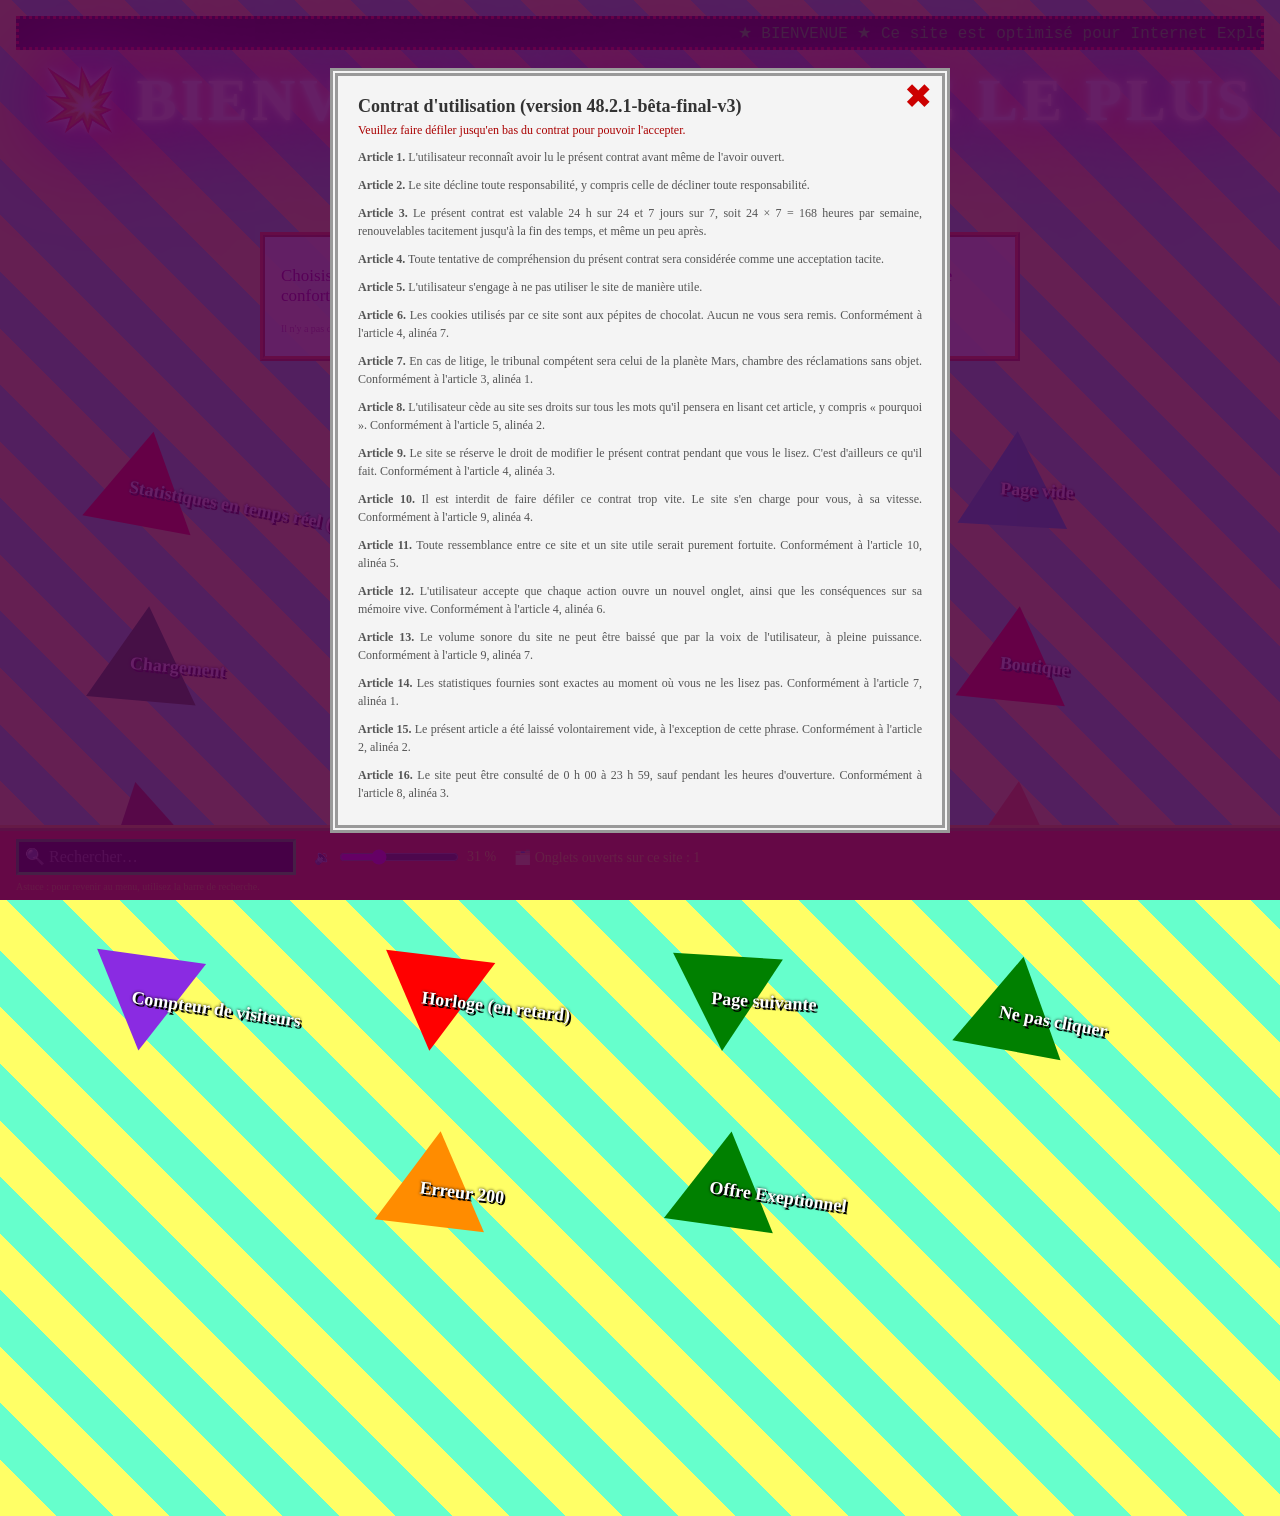
<file: index.html>
<!doctype html>
<html lang="fr">
<head>
  <meta charset="utf-8">
  <meta name="viewport" content="width=device-width, initial-scale=1">
  <title>Le Site Le Plus Utile™</title>
  <link rel="stylesheet" href="style.css">
</head>
<body>
  <marquee scrollamount="12">★ BIENVENUE ★ Ce site est optimisé pour Internet Explorer 4 en 800×600 ★ Dernière mise à jour : 12/03/1998 ★ 🚧 Site en construction depuis toujours 🚧 ★</marquee>

  <h1>Bienvenue sur le Site Le Plus Utile™</h1>

  <div class="encart">
    <p>Choisissez une rubrique ci-dessous. <strong class="clignote">Chaque rubrique s'ouvre dans un nouvel onglet</strong>, pour votre confort.</p>
    <p class="petit">Il n'y a pas de bouton « retour ». C'est voulu.</p>
  </div>

  <nav class="menu" aria-label="Menu principal">
    <button data-href="stats.html">Statistiques en temps réel (très très importantes)</button>
    <button data-href="volume.html">Baisser le son</button>
    <button data-href="page.html?id=a-propos">À propos</button>
    <button data-href="page.html?id=vide">Page vide</button>
    <button data-href="page.html?id=chargement">Chargement</button>
    <button data-href="page.html?id=contact">Nous contacter (déconseillé)</button>
    <button data-href="page.html?id=meteo-hier">Météo d'hier</button>
    <button data-href="page.html?id=boutique">Boutique</button>
    <button data-href="page.html?id=faq">FAQ</button>
    <button data-href="page.html?id=plan">Plan du site</button>
    <button data-href="page.html?id=parametres">Paramètres</button>
    <button data-href="page.html?id=mentions">Mentions illégales</button>
    <button data-href="page.html?id=compteur">Compteur de visiteurs</button>
    <button data-href="page.html?id=horloge">Horloge (en retard)</button>
    <button data-href="page.html?id=page-suivante">Page suivante</button>
    <button data-href="page.html?id=bouton-interdit">Ne pas cliquer</button>
    <button data-href="page.html?id=erreur">Erreur 200</button>
    <button data-href="page.html?id=important-offre">Offre Exeptionnel</button>
  </nav>

  <!-- CONTRAT D'UTILISATION -->
  <div id="contrat" class="contrat" hidden>
    <span id="croix-secrete"></span>
    <div class="contrat-boite" role="dialog" aria-modal="true" aria-labelledby="contrat-titre">
      <span id="fausse-croix" title="Fermer">✖</span>
      <h2 id="contrat-titre">Contrat d'utilisation (version 48.2.1-bêta-final-v3)</h2>
      <p class="contrat-info">Veuillez faire défiler jusqu'en bas du contrat pour pouvoir l'accepter.</p>
      <div id="contrat-texte" class="contrat-texte">
        <div id="articles"></div>
        <button id="accepter">J'accepte</button>
      </div>
    </div>
  </div>

  <script src="common.js"></script>
  <script src="animation.js"></script>
  <script src="contrat.js"></script>
</body>
</html>
</file>
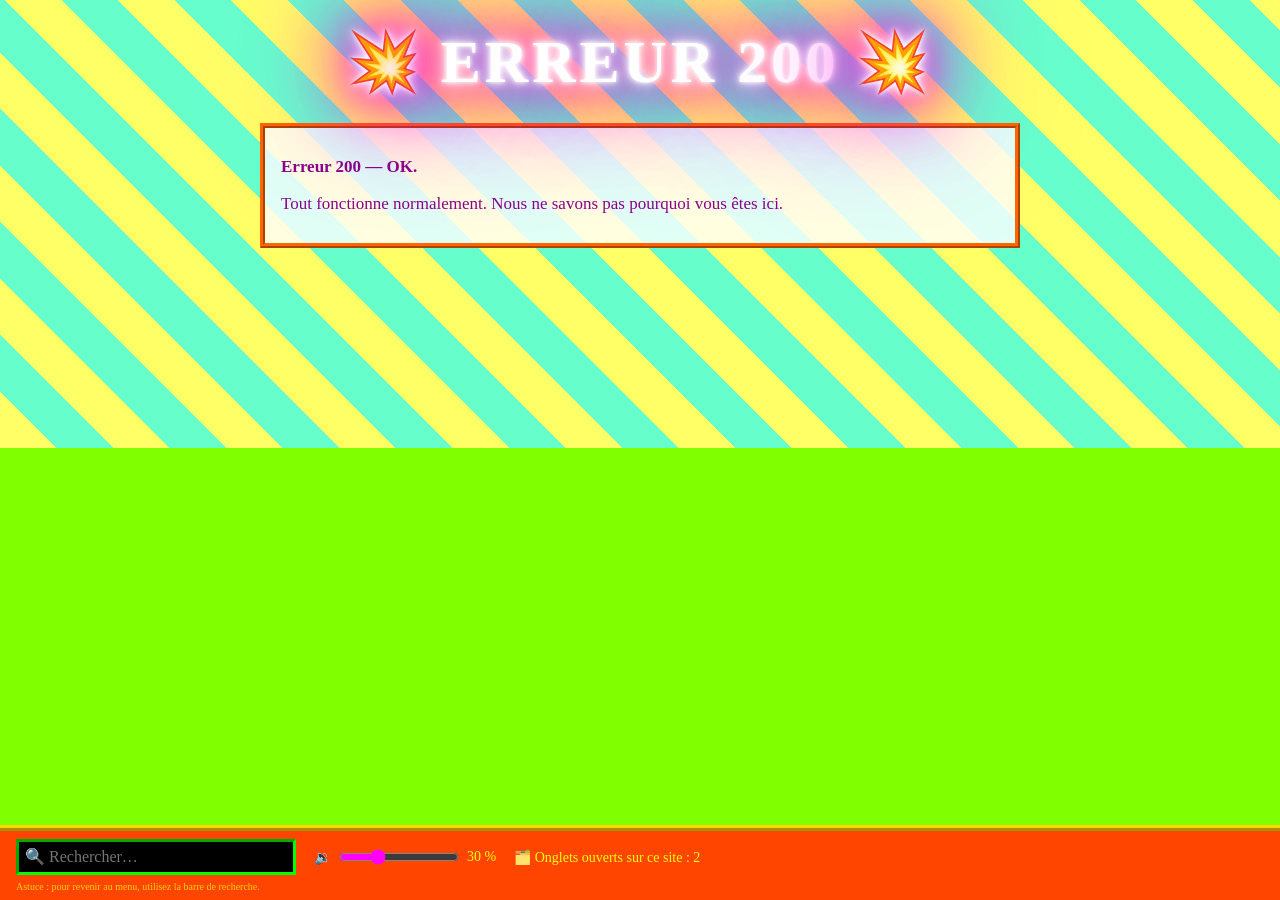
<file: page.html>
<!doctype html>
<html lang="fr">
<head>
  <meta charset="utf-8">
  <meta name="viewport" content="width=device-width, initial-scale=1">
  <title>Chargement d'une page inutile…</title>
  <link rel="stylesheet" href="style.css">
</head>
<body>
  <main id="contenu"></main>
  <script src="common.js"></script>
  <script src="pages.js"></script>
</body>
</html>
</file>
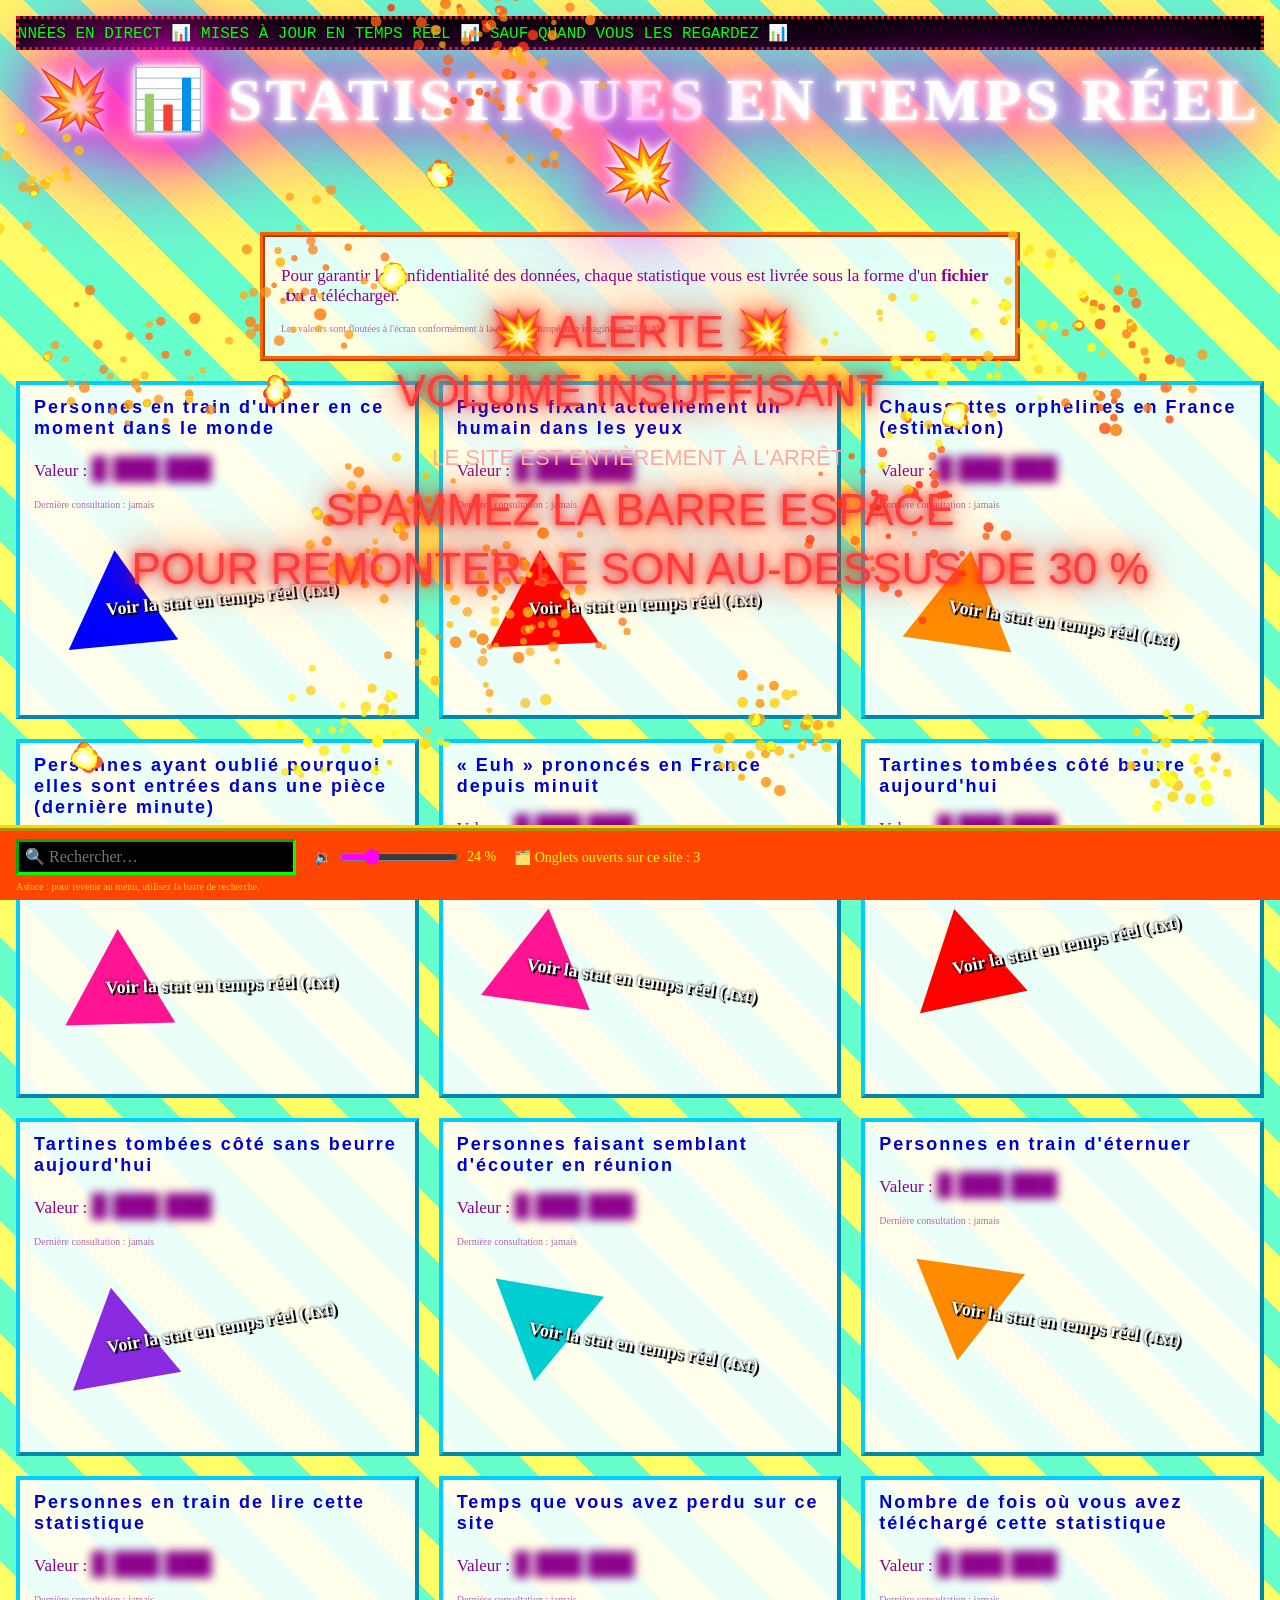
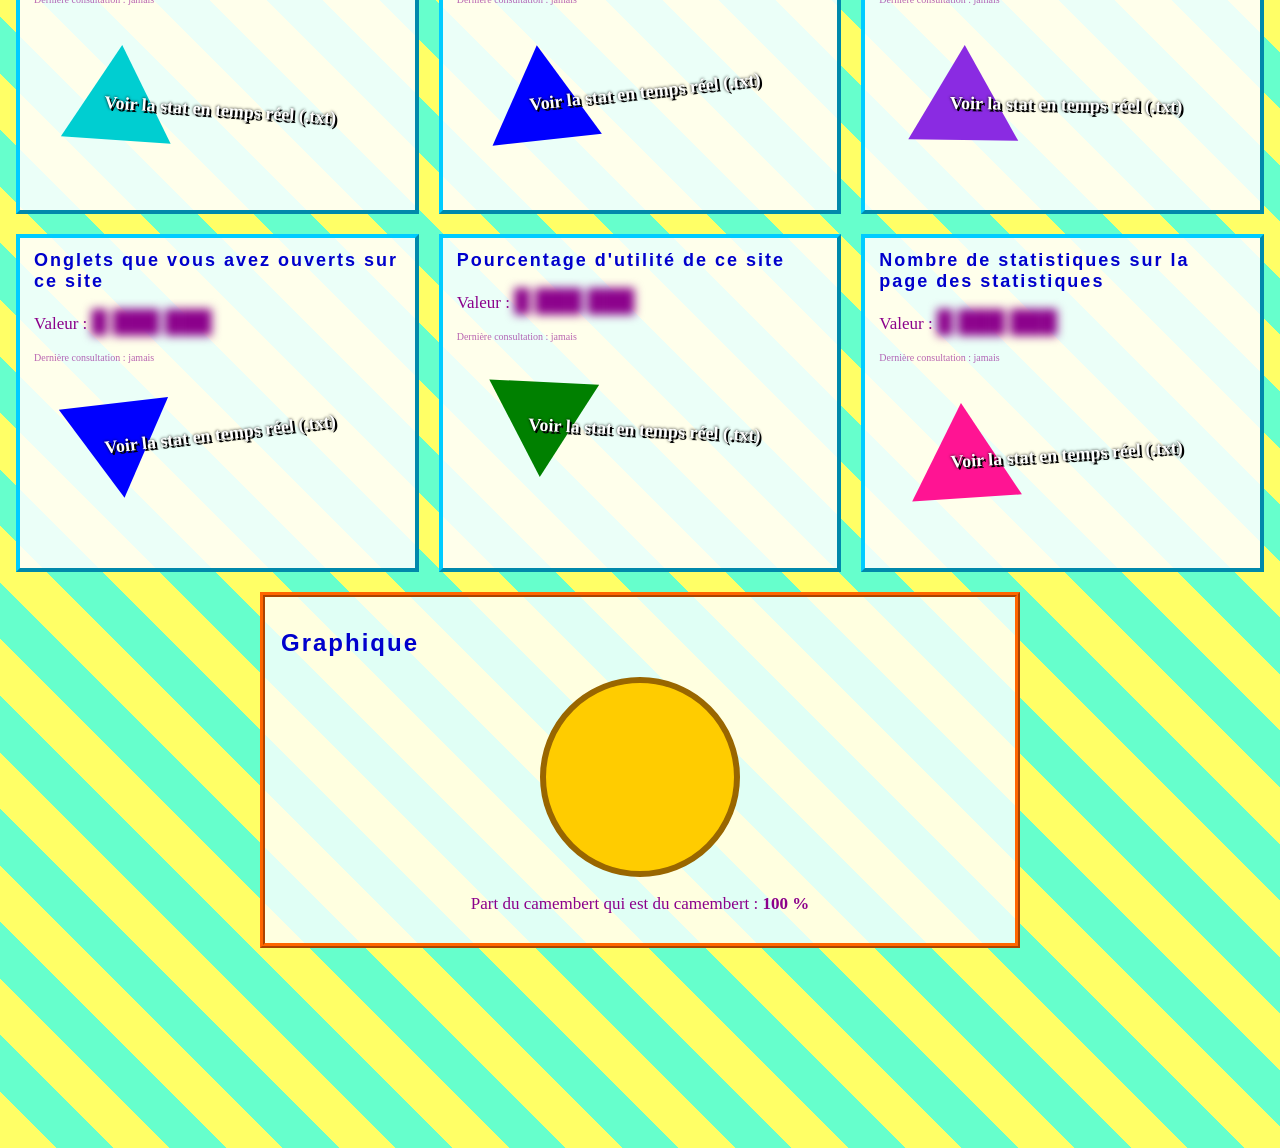
<file: stats.html>
<!doctype html>
<html lang="fr">
<head>
  <meta charset="utf-8">
  <meta name="viewport" content="width=device-width, initial-scale=1">
  <title>Statistiques en temps réel</title>
  <link rel="stylesheet" href="style.css">
</head>
<body>
  <marquee scrollamount="20">📊 DONNÉES EN DIRECT 📊 MISES À JOUR EN TEMPS RÉEL 📊 SAUF QUAND VOUS LES REGARDEZ 📊</marquee>
  <h1>📊 Statistiques en temps réel</h1>

  <div class="encart">
    <p>Pour garantir la confidentialité des données, chaque statistique vous est livrée sous la forme d'un <strong>fichier .txt</strong> à télécharger.</p>
    <p class="petit">Les valeurs sont floutées à l'écran conformément à la directive européenne imaginaire 2024/404.</p>
  </div>

  <div id="grille" class="grille"></div>

  <div class="encart">
    <h2>Graphique</h2>
    <div class="camembert" role="img" aria-label="Camembert entièrement jaune"></div>
    <p style="text-align:center">Part du camembert qui est du camembert : <strong>100 %</strong></p>
  </div>

  <script src="common.js"></script>
  <script src="stats-data.js"></script>
  <script>
    const grille = document.getElementById('grille');
    grille.innerHTML = window.STATS.map(s => `
      <div class="carte">
        <h3>${s.titre}</h3>
        <p>Valeur : <span class="floue">█ ███ ███</span></p>
        <p class="petit">Dernière consultation : jamais</p>
        <button data-href="telechargement.html?stat=${s.id}">Voir la stat en temps réel (.txt)</button>
      </div>`).join('');
  </script>
</body>
</html>
</file>
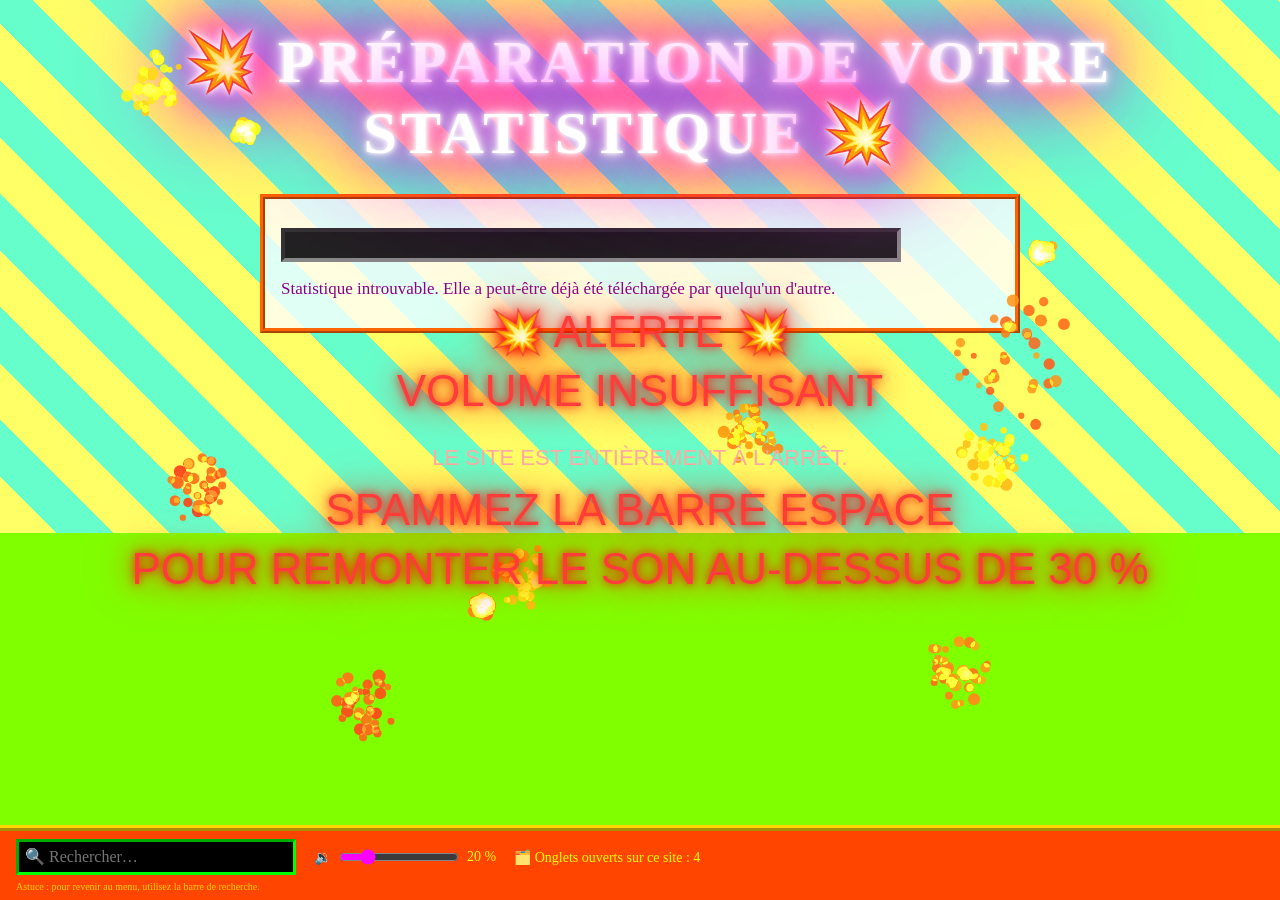
<file: telechargement.html>
<!doctype html>
<html lang="fr">
<head>
  <meta charset="utf-8">
  <meta name="viewport" content="width=device-width, initial-scale=1">
  <title>Téléchargement de votre statistique</title>
  <link rel="stylesheet" href="style.css">
</head>
<body>
  <h1>Préparation de votre statistique</h1>
  <div class="encart">
    <p id="titre-stat"></p>
    <div class="jauge"><div id="progression"></div></div>
    <p id="etape">Initialisation…</p>
    <p id="fin" hidden></p>
  </div>

  <script src="common.js"></script>
  <script src="stats-data.js"></script>
  <script>
    (function () {
      const id = new URLSearchParams(location.search).get('stat');
      const stat = window.STATS.find(s => s.id === id);
      const barre = document.getElementById('progression');
      const etape = document.getElementById('etape');
      const fin = document.getElementById('fin');

      if (!stat) {
        etape.textContent = "Statistique introuvable. Elle a peut-être déjà été téléchargée par quelqu'un d'autre.";
        return;
      }
      document.getElementById('titre-stat').textContent = '« ' + stat.titre + ' »';

      const ETAPES = [
        [8, 500, 'Connexion au satellite…'],
        [23, 900, 'Comptage manuel en cours…'],
        [41, 800, 'Vérification par un stagiaire…'],
        [67, 700, 'Arrondi des décimales…'],
        [99, 600, 'Presque fini…'],
        [99, 2500, 'Toujours presque fini…'],
        [14, 400, 'Oups. On recommence.'],
        [99, 1200, 'Compression du nombre…'],
        [100, 800, 'Emballage du nombre dans un fichier .txt…']
      ];

      let i = 0;
      (function suivante() {
        if (i >= ETAPES.length) return telecharger();
        const [pct, delai, msg] = ETAPES[i++];
        barre.style.width = pct + '%';
        etape.textContent = msg + ' (' + pct + ' %)';
        setTimeout(suivante, delai);
      })();

      function telecharger() {
        const valeur = stat.calc();
        const blob = new Blob([valeur + '\n'], { type: 'text/plain;charset=utf-8' });
        const url = URL.createObjectURL(blob);
        const a = document.createElement('a');
        a.href = url;
        a.download = stat.id + '.txt';
        a.click();
        etape.textContent = 'Téléchargement terminé.';
        fin.hidden = false;
        fin.innerHTML = `Votre statistique « en temps réel » est désormais figée à jamais dans <strong>${stat.id}.txt</strong>.<br>
          Elle est déjà obsolète.<br><br>
          <a href="${url}" download="${stat.id}.txt">Si rien ne s'est passé, cliquez ici.</a><br><br>
          <button data-href="telechargement.html?stat=${stat.id}">Re-télécharger (la stat a changé)</button>`;
      }
    })();
  </script>
</body>
</html>
</file>
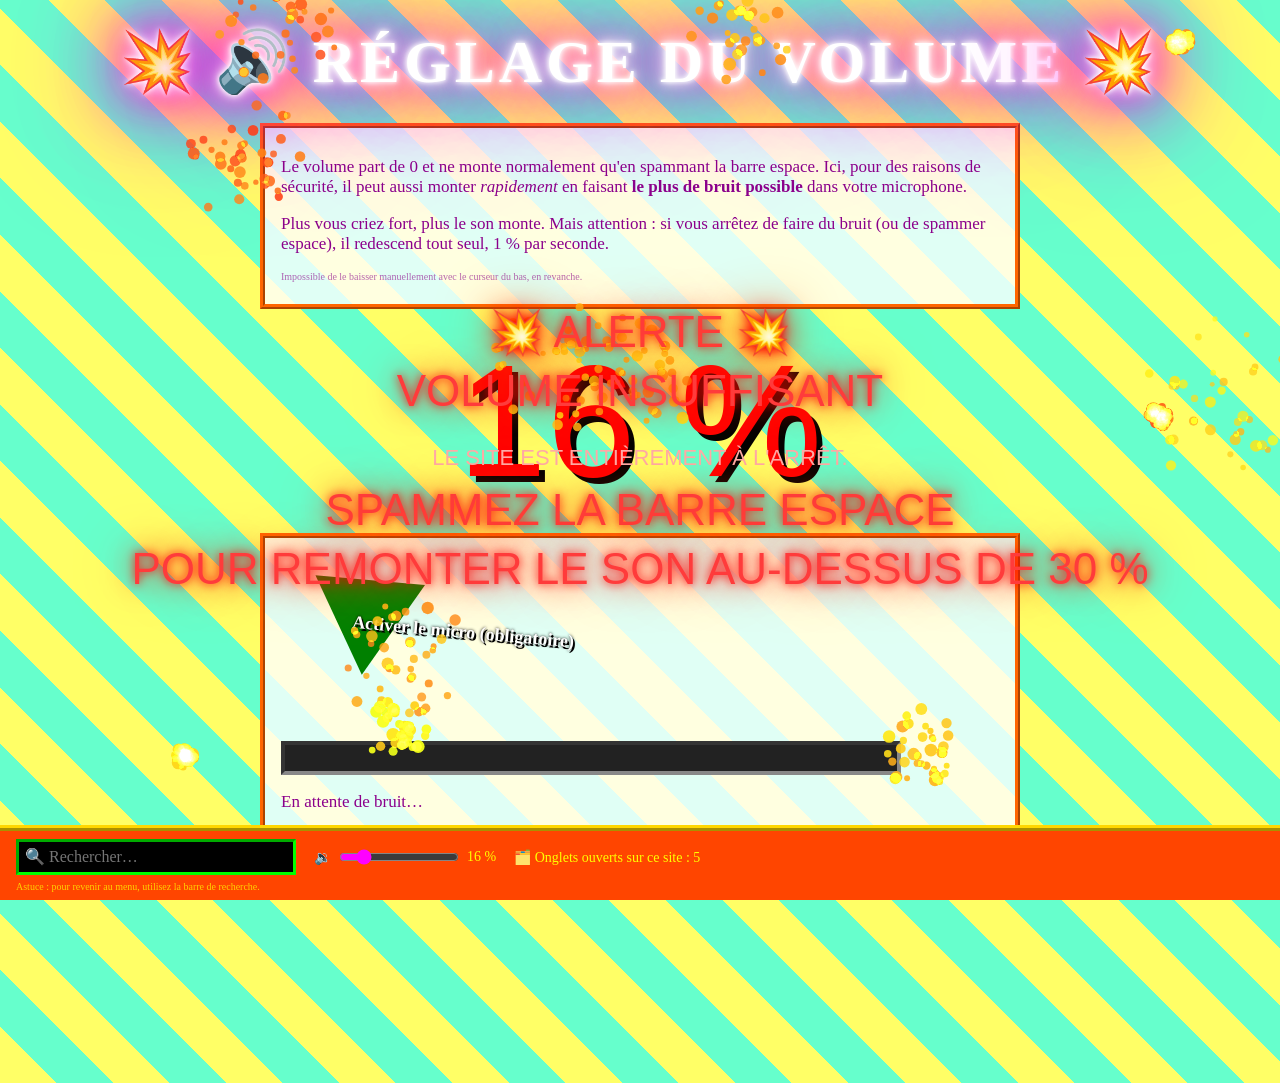
<file: volume.html>
<!doctype html>
<html lang="fr">
<head>
  <meta charset="utf-8">
  <meta name="viewport" content="width=device-width, initial-scale=1">
  <title>Réglage du volume</title>
  <link rel="stylesheet" href="style.css">
</head>
<body>
  <h1>🔊 Réglage du volume</h1>

  <div class="encart">
    <p>Le volume part de 0 et ne monte normalement qu'en spammant la barre espace. Ici, pour des raisons de sécurité, il peut aussi monter <em>rapidement</em> en faisant <strong>le plus de bruit possible</strong> dans votre microphone.</p>
    <p>Plus vous criez fort, plus le son monte. Mais attention : si vous arrêtez de faire du bruit (ou de spammer espace), il redescend tout seul, 1 % par seconde.</p>
    <p class="petit">Impossible de le baisser manuellement avec le curseur du bas, en revanche.</p>
  </div>

  <div id="gros-vol">0 %</div>

  <div class="encart">
    <button id="micro">Activer le micro (obligatoire)</button>
    <div class="jauge" aria-label="Niveau sonore"><div id="niveau"></div></div>
    <p id="message">En attente de bruit…</p>
    <p>Votre record : <strong id="record">0</strong> décibels-ish</p>
  </div>

  <script src="common.js"></script>
  <script>
    (function () {
      const { getVol, setVol, LS } = window.PIRE;
      const gros = document.getElementById('gros-vol');
      const niveau = document.getElementById('niveau');
      const message = document.getElementById('message');
      const recordEl = document.getElementById('record');
      let record = LS.get('recordCri', 0);
      recordEl.textContent = record;

      const majGros = () => { gros.textContent = getVol() + ' %'; };
      document.addEventListener('volume', majGros);
      majGros();

      const SEUIL = 55; // en dessous : ça ne compte pas
      document.getElementById('micro').addEventListener('click', async () => {
        if (!navigator.mediaDevices || !navigator.mediaDevices.getUserMedia) {
          message.textContent = "Votre navigateur refuse le micro. Ouvrez le site via http://localhost pour pouvoir hurler.";
          return;
        }
        let stream;
        try {
          stream = await navigator.mediaDevices.getUserMedia({
            audio: { echoCancellation: false, noiseSuppression: false, autoGainControl: false }
          });
        } catch (e) {
          message.textContent = 'Sans micro, il faudra spammer la barre espace. C’est la loi.';
          return;
        }
        const AC = window.AudioContext || window.webkitAudioContext;
        const ac = new AC();
        const analyseur = ac.createAnalyser();
        analyseur.fftSize = 2048;
        ac.createMediaStreamSource(stream).connect(analyseur);
        const buf = new Float32Array(analyseur.fftSize);
        let accu = 0;

        (function boucle() {
          analyseur.getFloatTimeDomainData(buf);
          let s = 0;
          for (let i = 0; i < buf.length; i++) s += buf[i] * buf[i];
          const rms = Math.sqrt(s / buf.length);
          const dbfs = 20 * Math.log10(rms + 1e-8);            // -160 .. 0
          const pct = Math.max(0, Math.min(100, (dbfs + 60) / 60 * 100));
          niveau.style.width = pct + '%';

          const db = Math.max(0, Math.round(dbfs + 100));
          if (db > record) { record = db; recordEl.textContent = record; LS.set('recordCri', record); }

          if (pct > SEUIL) {
            accu += ((pct - SEUIL) / (100 - SEUIL)) * 0.15;
            if (accu >= 1) { const d = Math.floor(accu); accu -= d; setVol(getVol() + d); }
          }

          if (getVol() === 100) message.textContent = 'Bravo, volume à 100 %. Il ne peut plus monter. 🙂';
          else if (pct < 30) message.textContent = "On n'entend rien. Vous chuchotez ?";
          else if (pct < SEUIL) message.textContent = 'Plus fort !';
          else if (pct < 75) message.textContent = 'ENCORE PLUS FORT !! Les voisins ne vous entendent pas encore.';
          else message.textContent = 'OUIIIII !!! CONTINUEZ !!! 📈';

          requestAnimationFrame(boucle);
        })();
      });
    })();
  </script>
</body>
</html>
</file>
<file: style.css>
/* ============================================================
   LE PIRE SITE DU MONDE — feuille de style (de mauvais goût)
   ============================================================ */

* { box-sizing: border-box; }

html { background: #7fff00; }

body {
  margin: 0;
  padding: 16px 16px 180px;
  font-family: "Comic Sans MS", "Comic Sans", "Chalkboard SE", "Comic Neue", cursive;
  color: #8b008b;
  background: repeating-linear-gradient(45deg, #ffff66 0 40px, #66ffcc 40px 80px);
  overflow-x: hidden;
  cursor: help;
}

body.bloque { overflow: hidden; }

h1 {
  font-family: Papyrus, Impact, fantasy;
  color: #fff;
  text-transform: uppercase;
  letter-spacing: 4px;
  font-size: clamp(30px, 7vw, 60px);
  text-align: center;
  margin: 10px 0 26px;
  text-shadow:
    0 0 4px #fff,
    0 0 10px #fff,
    0 0 18px #fff,
    0 0 38px #ff00de,
    0 0 70px #ff00de,
    0 0 90px #ff00de,
    0 0 110px #ff00de,
    0 0 160px #ff00de;
  animation:
    neon-secoue 2.6s ease-in-out infinite,
    neon-arc-en-ciel 2.4s linear infinite,
    neon-flicker 3.1s linear infinite;
}

h1::before, h1::after {
  content: '💥';
  display: inline-block;
  margin: 0 16px;
  animation: neon-boom 1.1s ease-in-out infinite;
}

@keyframes neon-secoue {
  0%, 100% { transform: rotate(-2deg) scale(1); }
  25% { transform: rotate(1.5deg) scale(1.04); }
  50% { transform: rotate(-1deg) scale(.98); }
  75% { transform: rotate(2deg) scale(1.06); }
}

@keyframes neon-arc-en-ciel {
  to { filter: hue-rotate(360deg); }
}

@keyframes neon-flicker {
  0%, 2%, 4%, 8%, 70%, 100% { opacity: 1; }
  1%, 3%, 5% { opacity: .35; }
  69% { opacity: .5; }
}

@keyframes neon-boom {
  0%, 100% { transform: scale(1) rotate(0deg); }
  50% { transform: scale(1.4) rotate(15deg); }
}

h2, h3 { font-family: Impact, "Arial Black", sans-serif; color: #0000cc; letter-spacing: 2px; }

p, li { max-width: 720px; font-size: 17px; }

.petit { font-size: 10px; opacity: .6; }

marquee {
  background: #000;
  color: #00ff00;
  font-family: "Courier New", monospace;
  padding: 4px 0;
  border: 3px dotted #ff0000;
}

.clignote { animation: clignote 1s steps(2) infinite; }
@keyframes clignote { 50% { visibility: hidden; } }

.encart {
  background: #ffffffcc;
  border: 5px ridge #ff6600;
  padding: 12px 16px;
  margin: 20px auto;
  max-width: 760px;
}

/* ------------------------------------------------------------
   TOUS LES BOUTONS SONT DES TRIANGLES (et le texte dépasse)
   ------------------------------------------------------------ */
button.tri {
  position: relative;
  width: 0;
  height: 0;
  padding: 0;
  margin: 30px 150px 50px 30px;
  background: transparent;
  border-style: solid;
  border-color: transparent;
  border-width: 0 55px 95px 55px;
  border-bottom-color: var(--couleur, #0000ff);
  transform: rotate(var(--rot, 0deg));
  cursor: pointer;
  font: inherit;
  flex: none;
  vertical-align: middle;
}

button.tri.tri-bas {
  border-width: 95px 55px 0 55px;
  border-top-color: var(--couleur, #0000ff);
  border-bottom-color: transparent;
}

button.tri .tri-txt {
  position: absolute;
  top: 48px;
  left: -14px;
  white-space: nowrap;
  font-size: 18px;
  font-weight: bold;
  color: #fff;
  text-shadow: 0 0 3px #000, 2px 2px 0 #000;
  pointer-events: none;
}

button.tri.tri-bas .tri-txt { top: -62px; }

button.tri:hover { filter: hue-rotate(180deg) saturate(3); }
button.tri:active { transform: rotate(var(--rot, 0deg)) scale(.8); }

.menu {
  display: flex;
  flex-wrap: wrap;
  justify-content: center;
  padding: 20px 0 60px;
}

/* ------------------------------------------------------------
   BARRE DU BAS (recherche + volume)
   ------------------------------------------------------------ */
#barre {
  position: fixed;
  left: 0; right: 0; bottom: 0;
  z-index: 500;
  background: #ff4500;
  border-top: 6px ridge #ffd700;
  padding: 8px 16px;
  display: flex;
  flex-wrap: wrap;
  gap: 6px 18px;
  align-items: center;
  font-size: 14px;
  color: #ffff00;
}

#recherche { margin: 0; }

#q {
  font: inherit;
  font-size: 16px;
  padding: 6px;
  width: min(280px, 70vw);
  border: 3px inset #00ff00;
  background: #000;
  color: #00ff00;
}

#vol { display: flex; align-items: center; gap: 6px; }
#vol-slider { width: 120px; accent-color: #ff00ff; }
#astuce { font-size: 10px; opacity: .75; flex-basis: 100%; }

/* ------------------------------------------------------------
   TOAST
   ------------------------------------------------------------ */
.toast {
  position: fixed;
  top: 20px;
  left: 50%;
  transform: translateX(-50%) rotate(-2deg);
  background: #000;
  color: #00ff00;
  padding: 12px 18px;
  border: 4px dashed #ff00ff;
  z-index: 3000;
  font-size: 16px;
  max-width: calc(100vw - 32px);
}

/* ------------------------------------------------------------
   CONTRAT D'UTILISATION
   ------------------------------------------------------------ */
.contrat {
  position: fixed;
  inset: 0;
  z-index: 1000;
  background: rgba(80, 0, 80, .88);
  display: flex;
  align-items: center;
  justify-content: center;
  padding: 16px;
}
.contrat[hidden] { display: none; }

.contrat-boite {
  position: relative;
  background: #f4f4f4;
  color: #555;
  width: min(620px, 100%);
  height: 85vh;
  padding: 20px;
  border: 8px double #999;
  display: flex;
  flex-direction: column;
  font-family: "Times New Roman", serif;
  cursor: default;
}

.contrat-boite h2 { font-family: "Times New Roman", serif; color: #333; letter-spacing: 0; margin: 0 40px 6px 0; font-size: 18px; }
.contrat-info { font-size: 12px; margin: 0 0 10px; color: #a00; }

.contrat-texte {
  flex: 1;
  overflow-y: scroll;
  scrollbar-width: none;
  user-select: none;
  -webkit-user-select: none;
  font-size: 12px;
  line-height: 1.5;
  text-align: justify;
  overscroll-behavior: contain;
}
.contrat-texte::-webkit-scrollbar { display: none; }
.contrat-texte p { font-size: 12px; max-width: none; margin: 0 0 10px; }

#vraie-croix { cursor: default; }

#fausse-croix {
  position: absolute;
  top: 4px;
  right: 10px;
  font-size: 34px;
  line-height: 1;
  color: #cc0000;
  cursor: pointer;
  user-select: none;
  transition: top .12s, left .12s;
  z-index: 2;
}

/* La vraie vraie croix : coin supérieur droit de la page, quasi invisible. */
#croix-secrete {
  position: absolute;
  top: 0;
  right: 0;
  width: 16px;
  height: 16px;
  opacity: .02;
  cursor: default;
  z-index: 1001;
}

/* ------------------------------------------------------------
   BLOCAGE : SON TROP BAS
   ------------------------------------------------------------ */
body.bloque-volume { overflow: hidden; }

#vol-bloque {
  position: fixed;
  inset: 0;
  z-index: 9000;
  display: flex;
  align-items: center;
  justify-content: center;
  padding: 16px;
  cursor: default;
  animation: vol-bloque-secoue .35s ease-in-out infinite, vol-bloque-flash 1.1s ease-in-out infinite;
}

#vol-bloque canvas {
  position: absolute;
  inset: 0;
  width: 100%;
  height: 100%;
}

.vol-bloque-texte {
  position: relative;
  z-index: 1;
  max-width: 90vw;
  text-align: center;
  font-family: Impact, "Arial Black", sans-serif;
  font-size: clamp(20px, 5vw, 44px);
  line-height: 1.35;
  color: #ff3b3b;
  text-shadow: 0 0 10px #ff0000, 0 0 30px #ff0000, 0 0 60px #ff8800;
  text-transform: uppercase;
  animation: vol-bloque-clignote .5s steps(2) infinite;
}

.petit-rouge { font-size: .5em; color: #ffaaaa; text-shadow: none; }

@keyframes vol-bloque-secoue {
  0%, 100% { transform: translate(0, 0); }
  25% { transform: translate(-6px, 4px); }
  50% { transform: translate(5px, -5px); }
  75% { transform: translate(-4px, -3px); }
}

@keyframes vol-bloque-flash {
  0%, 100% { background: #000; }
  50% { background: #330000; }
}

@keyframes vol-bloque-clignote {
  50% { opacity: .35; }
}

/* ------------------------------------------------------------
   STATISTIQUES
   ------------------------------------------------------------ */
.grille {
  display: grid;
  grid-template-columns: repeat(auto-fill, minmax(min(320px, 100%), 1fr));
  gap: 20px;
  margin: 20px 0;
}

.carte {
  background: #ffffffdd;
  border: 4px outset #00ccff;
  padding: 12px 14px 20px;
  overflow: visible;
}
.carte h3 { margin: 0 0 8px; font-size: 18px; }
.floue { filter: blur(5px); user-select: none; font-size: 22px; }

.camembert {
  width: 200px; height: 200px; border-radius: 50%;
  background: conic-gradient(#ffcc00 0 100%);
  border: 6px solid #996600;
  margin: 10px auto;
}

/* ------------------------------------------------------------
   JAUGES / TÉLÉCHARGEMENT / VOLUME
   ------------------------------------------------------------ */
.jauge {
  height: 34px;
  max-width: 620px;
  border: 4px inset #888;
  background: #222;
  margin: 16px 0;
}
.jauge > div {
  height: 100%;
  width: 0%;
  background: repeating-linear-gradient(90deg, #ff0000 0 10px, #ffff00 10px 20px);
  transition: width .3s;
}

#gros-vol {
  font-family: Impact, sans-serif;
  font-size: clamp(60px, 18vw, 160px);
  color: #ff0000;
  text-shadow: 6px 6px 0 #000;
  text-align: center;
}

/* ------------------------------------------------------------
   FORMULAIRES
   ------------------------------------------------------------ */
.formulaire label { display: block; margin: 12px 0; font-size: 16px; }
.formulaire input:not([type=checkbox]):not([type=range]), .formulaire textarea {
  font: inherit;
  display: block;
  width: min(360px, 100%);
  padding: 4px;
  border: 3px dashed #ff00ff;
  background: #ffffe0;
  color: #008000;
}
.formulaire input[type=range] { width: min(360px, 100%); display: block; }

/* ------------------------------------------------------------
   APOCALYPSE INTERDIMENSIONNELLE (fin du contrat)
   ------------------------------------------------------------ */
#apocalypse {
  position: fixed;
  inset: 0;
  z-index: 5000;
  background: #000;
  overflow: hidden;
  cursor: none;
}
#apocalypse canvas { position: absolute; inset: 0; width: 100%; height: 100%; }

.apo-flash {
  position: absolute; inset: 0;
  background: #fff;
  opacity: 0;
  pointer-events: none;
  z-index: 3;
}

.portail {
  position: absolute;
  left: 50%; top: 50%;
  width: 56vmin; height: 56vmin;
  margin: -28vmin 0 0 -28vmin;
  transform: scale(0) rotate(-180deg);
  transition: transform 1.4s cubic-bezier(.2, 1.5, .4, 1);
  pointer-events: none;
  z-index: 1;
}
.portail::before {
  content: "";
  position: absolute;
  inset: -15%;
  border-radius: 50%;
  background: radial-gradient(circle, #000 0 28%, rgba(140, 0, 255, .9) 38%, rgba(0, 255, 255, .35) 52%, transparent 70%);
  filter: blur(10px);
  animation: pulse-portail .6s ease-in-out infinite alternate;
}
.portail.ouvert { transform: scale(1) rotate(0deg); }
.portail.engloutit { transform: scale(8) rotate(360deg); transition: transform 3.2s cubic-bezier(.7, 0, .9, .4); }

.p-secondaire {
  left: 22%; top: 30%;
  width: 30vmin; height: 30vmin;
  margin: -15vmin 0 0 -15vmin;
}
.p-secondaire.implose { transform: scale(0) rotate(720deg); transition: transform .35s cubic-bezier(.6, -.6, .7, 0); }

.anneau {
  position: absolute;
  inset: 0;
  border-radius: 50%;
  background: conic-gradient(#ff00ff, #00ffff, #7f00ff, #00ff88, #ffea00, #ff0055, #ff00ff);
  -webkit-mask: radial-gradient(circle, transparent 0 38%, #000 41% 68%, transparent 71%);
          mask: radial-gradient(circle, transparent 0 38%, #000 41% 68%, transparent 71%);
  filter: blur(1px) saturate(2);
  animation: tourne-portail 1.1s linear infinite;
}
.anneau.a2 {
  inset: 14%;
  background: repeating-conic-gradient(#00ffff 0 8deg, transparent 8deg 20deg, #ff00ff 20deg 26deg, transparent 26deg 36deg);
  animation-duration: .6s;
  animation-direction: reverse;
}
.anneau.a3 {
  inset: 28%;
  background: conic-gradient(from 90deg, #fff, transparent 30%, #fff 50%, transparent 80%, #fff);
  -webkit-mask: radial-gradient(circle, transparent 0 30%, #000 45% 60%, transparent 70%);
          mask: radial-gradient(circle, transparent 0 30%, #000 45% 60%, transparent 70%);
  animation-duration: .35s;
}

@keyframes tourne-portail { to { transform: rotate(360deg); } }
@keyframes pulse-portail { to { transform: scale(1.12); opacity: .75; } }

.apo-texte {
  position: absolute;
  left: 16px; right: 16px; bottom: 12%;
  z-index: 2;
  text-align: center;
  font-family: Impact, "Arial Black", sans-serif;
  font-size: clamp(26px, 6vw, 64px);
  color: #fff;
  letter-spacing: 3px;
  text-shadow: 3px 0 #ff00ff, -3px 0 #00ffff, 0 0 30px #fff;
  opacity: 0;
  transform: scale(2.5);
  pointer-events: none;
}
.apo-texte.montre { animation: apo-texte-in .45s cubic-bezier(.2, 1.6, .4, 1) forwards, apo-glitch .14s steps(2) .45s infinite; }
.apo-texte.rouge { color: #ff2020; text-shadow: 0 0 20px #f00, 4px 4px 0 #000; }
.apo-texte.arc {
  background: linear-gradient(90deg, #f00, #ff0, #0f0, #0ff, #00f, #f0f, #f00);
  background-size: 200% 100%;
  -webkit-background-clip: text; background-clip: text;
  color: transparent;
  text-shadow: none;
  font-size: clamp(34px, 9vw, 96px);
}
.apo-texte.calme {
  bottom: 45%;
  font-family: "Times New Roman", serif;
  font-style: italic;
  letter-spacing: 0;
  font-size: clamp(20px, 3.5vw, 36px);
  color: #ddd;
  text-shadow: 0 0 12px #8a2be2;
  transform: scale(.85);
}
.apo-texte.calme.montre { animation: apo-texte-in 1.8s ease forwards; }

@keyframes apo-texte-in { to { opacity: 1; transform: scale(1); } }
@keyframes apo-glitch { 50% { transform: translate(3px, -2px) skewX(-6deg); } }
</file>
